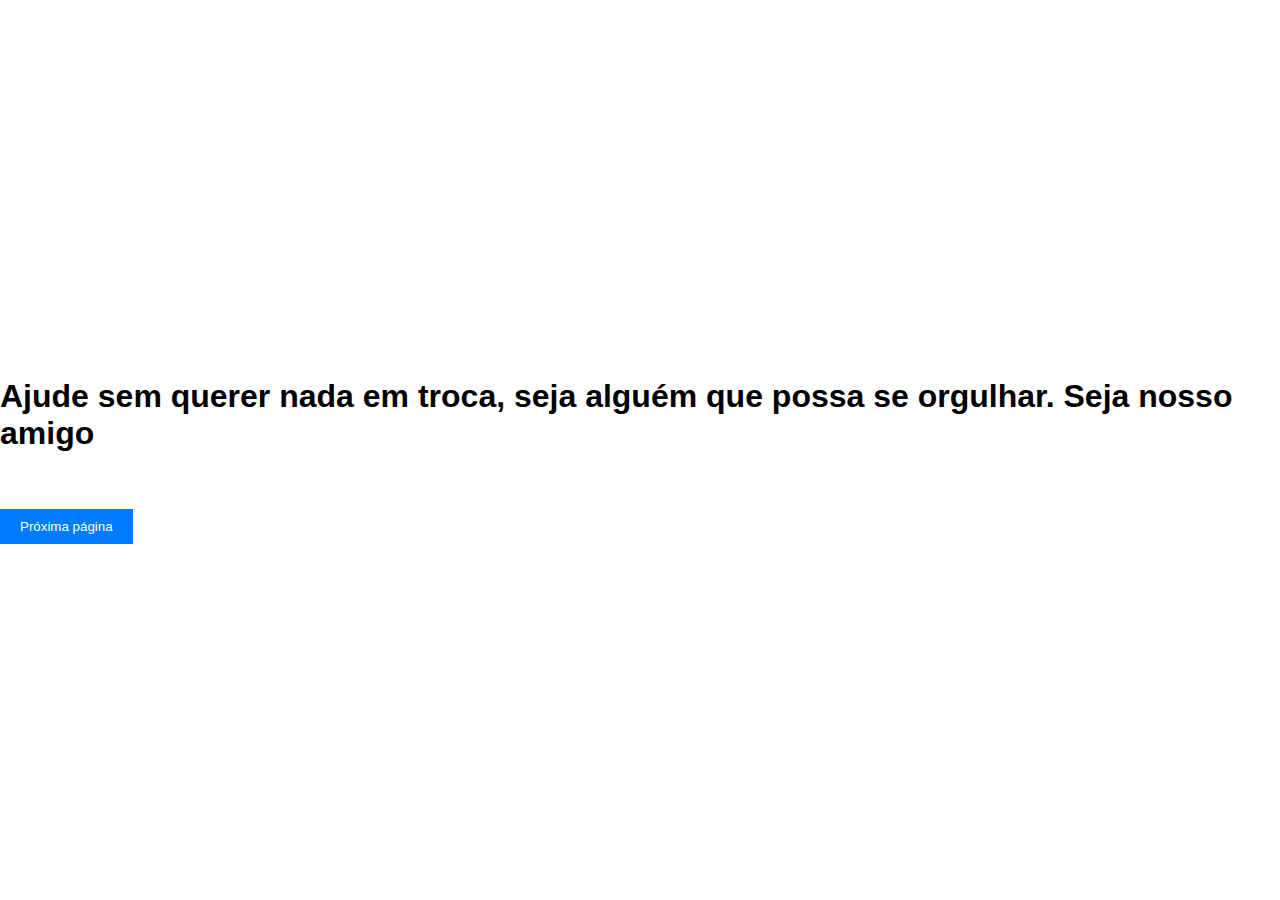
<file: index.html>
<!DOCTYPE html>
<html lang="tp-br">
  <header>
    <link rel="stylesheet" type="text/css" href="style.css">
    <meta charset="utf-8" />
    <title>Início</title>
    <h1>Ajude sem querer nada em troca, seja alguém que possa se orgulhar. Seja nosso amigo</h1>
    <br></br>  
    <form action="cadastro.html" method="post">
      <div class="button">
        <button type="submit">Próxima página</button>
      </div>
    </form>
  </header>
</html>
</file>
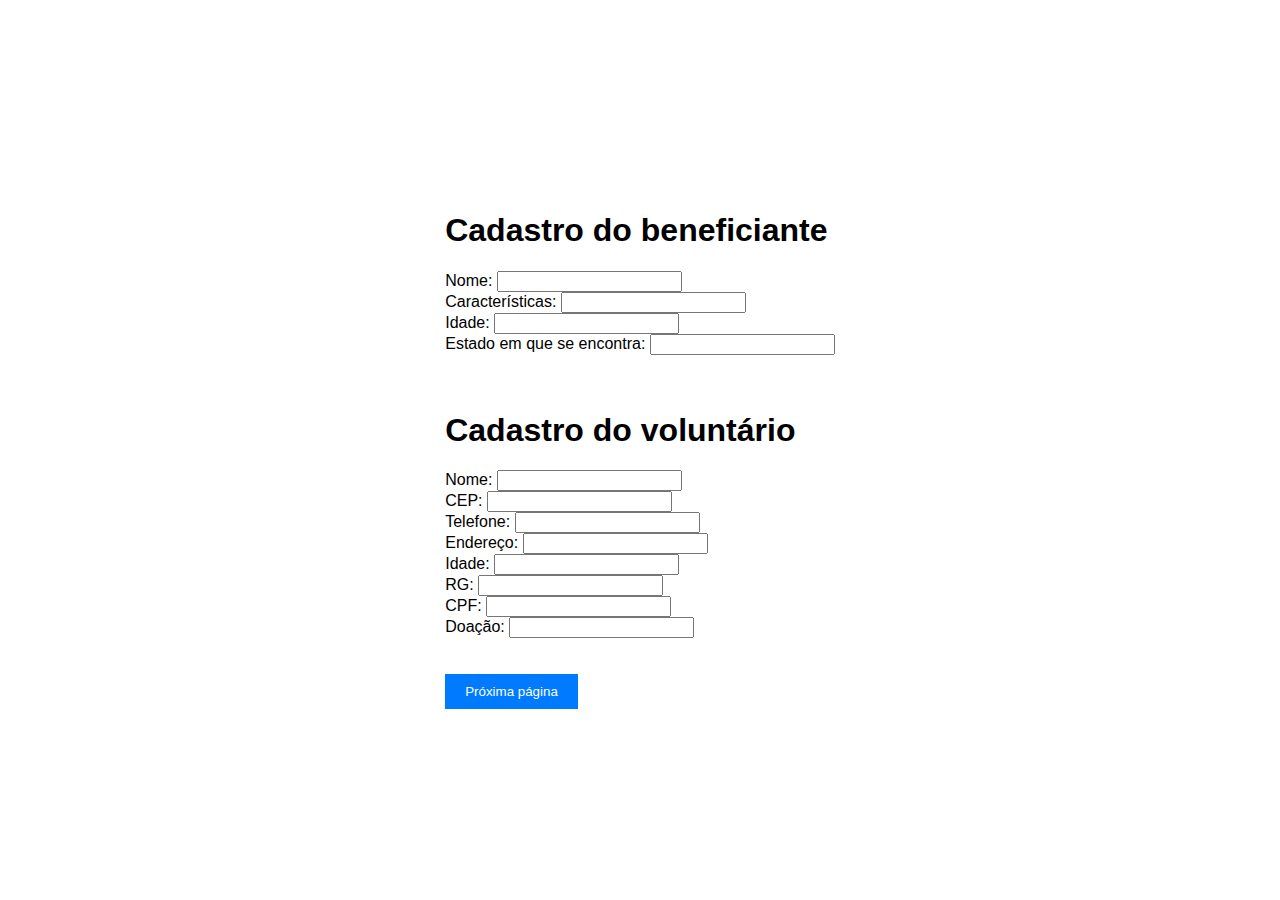
<file: cadastro.html>
<!DOCTYPE html>
<html lang="tp-br">
  <header>
    <link rel="stylesheet" type="text/css" href="style.css">
    <meta charset="utf-8" />
    <title>Cadastro</title>
    <h1>Cadastro do beneficiante</h1>
    <form action="sobre.html" method="post">
      <div>
        <label for="nome">Nome:</label>
        <input type="text" id="nome" />
      </div>
      <div>
        <label for="características">Características:</label>
        <input type="text" id="características" />
      </div>
      <div>
        <label for="idade">Idade:</label>
        <input id="idade" />
      </div>
      <div>
        <label for="estado em que se encontra">Estado em que se encontra:</label>
        <input type="estado em que se encontra" />
      </div>
      <br></br>
      <h1>Cadastro do voluntário</h1> 
      <div>
        <label for="nome">Nome:</label>
        <input type="nome" />
      </div>
      <div>
        <label for="cep">CEP:</label>
        <input type="cep" id="cep" />
      </div>
      <div>
        <label for="telefone">Telefone:</label>
        <input type="telefone" id="telefone" />
      </div>
      <div>
        <label for="endereço">Endereço:</label>
        <input type="endereço" id="endereço" />
      </div>
      <div>
        <label for="idade">Idade:</label>
        <input type="idade" />
      </div>
      <div>
        <label for="rg">RG:</label>
        <input type="rg" id="rg" />
      </div>
      <div>
        <label for="cpf">CPF:</label>
        <input type="cpf" id="cof" />
      </div>
      <div>
        <label for="doação">Doação:</label>
        <input type="doação" id="doação" />
      </div>
      <br></br>
      <div class="button">
        <button type="submit">Próxima página</button>
      </div>
    </form>
  </header>
</html>
</file>
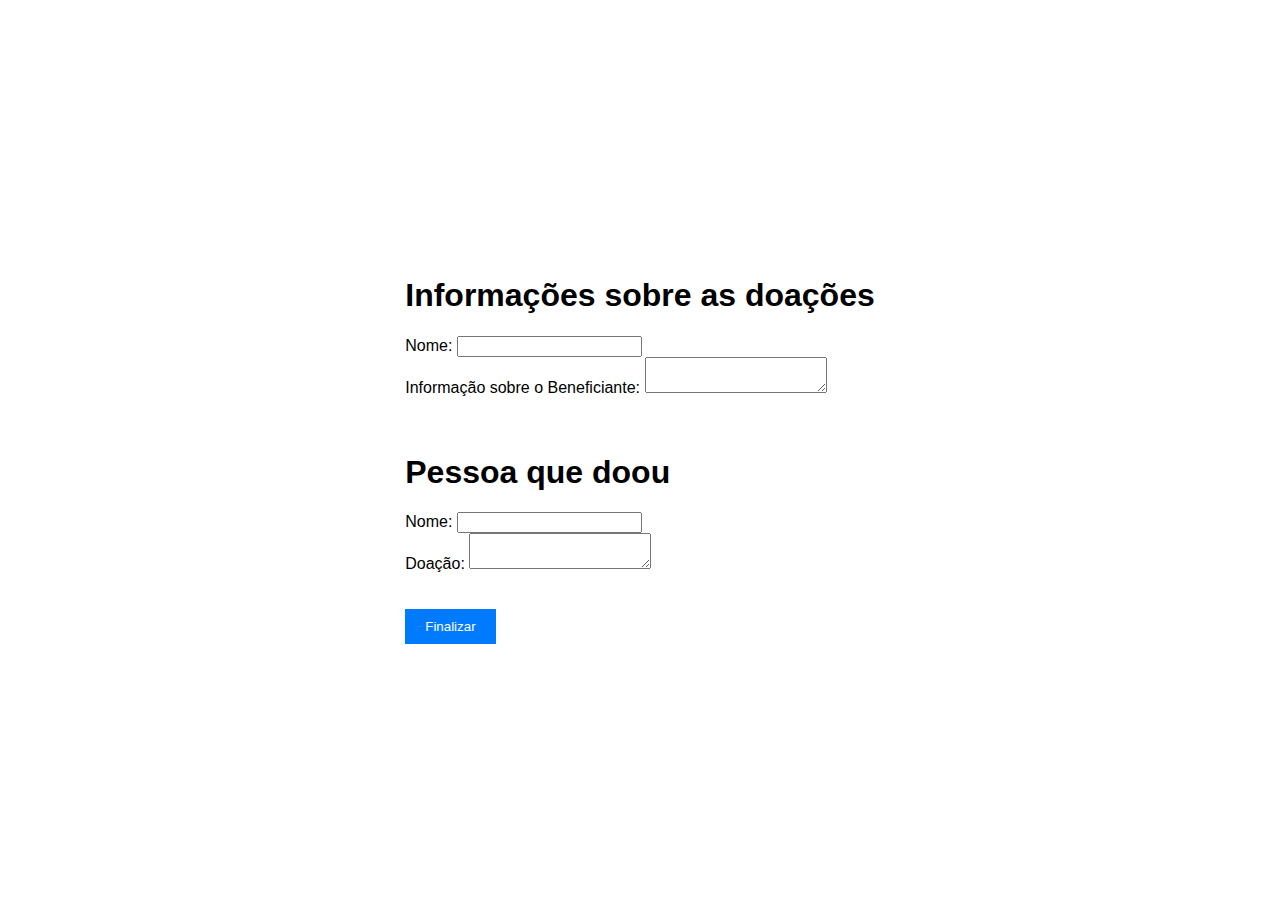
<file: sobre.html>
<!DOCTYPE html>
<html lang="tp-br">
  <header>
    <link rel="stylesheet" type="text/css" href="style.css">
    <meta charset="utf-8" />
    <title>Sobre</title>
    <h1>Informações sobre as doações</h1>
    <form action="#" method="post">
      <div>
        <label for="nome">Nome:</label>
        <input type="text" id="nome" />
      </div>
      <div>
        <label for="inf.sobre o ben.">Informação sobre o Beneficiante:</label>
        <textarea id="msg"></textarea>
      </div>    
      <br></br>
      <h1>Pessoa que doou</h1>    
      <div>
        <label for="nome">Nome:</label>
        <input type="text" />
      </div>
      <div>
        <label for="doação">Doação:</label>
        <textarea id="doação"></textarea>
      </div>
      <br></br>
      <div class="button">
        <button type="submit">Finalizar</button>
      </div>
    </form>
  </header>
</html>
</file>
<file: style.css>
body {
  display: flex;
  justify-content: center;
  align-items: center;
  height: 100vh;
  margin: 0;
  font-family: Arial, sans-serif;
}
.page {
  max-width: 1140px;
  width: 100%;
  padding: 20px;
  box-sizing: border-box;
  text-align: center;
}
.form-container {
  display: flex;
  flex-direction: column;
  align-items: center;
  margin-top: 20px;
}
.form-container label,
.form-container input,
.form-container button {
  margin-bottom: 10px;
}
button {
  padding: 10px 20px;
  background-color: #007bff;
  color: white;
  border: none;
  cursor: pointer;
}
</file>
